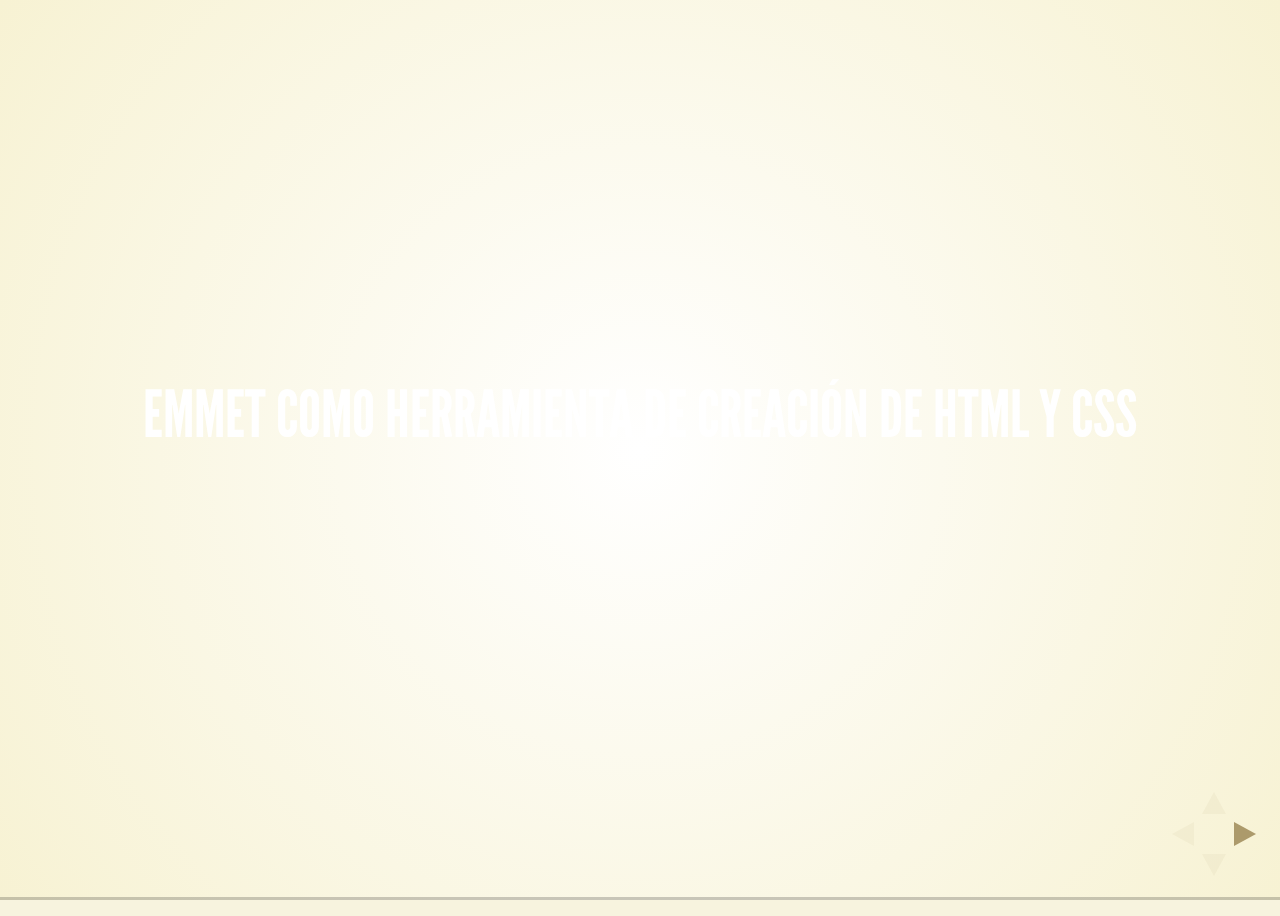
<file: slides-emmet/index.html>
<!doctype html>
<html lang="en">

<head>
    <meta charset="utf-8">
    <title>Emmet - Jorge Aznar & Abril Robles</title>
    <meta name="description" content="A framework for easily creating beautiful presentations using HTML">
    <meta name="author" content="Hakim El Hattab">
    <meta name="apple-mobile-web-app-capable" content="yes">
    <meta name="apple-mobile-web-app-status-bar-style" content="black-translucent">
    <meta name="viewport" content="width=device-width, initial-scale=1.0, maximum-scale=1.0, user-scalable=no">
    <link rel="stylesheet" href="css/reveal.css">
    <link rel="stylesheet" href="css/theme/beige.css" id="theme">
    <!-- Theme used for syntax highlighting of code -->
    <link rel="stylesheet" href="lib/css/zenburn.css">
    <!-- Printing and PDF exports -->
    <script>
    var link = document.createElement('link');
    link.rel = 'stylesheet';
    link.type = 'text/css';
    link.href = window.location.search.match(/print-pdf/gi) ? 'css/print/pdf.css' : 'css/print/paper.css';
    document.getElementsByTagName('head')[0].appendChild(link);
    </script>
    <!--[if lt IE 9]>
        <script src="lib/js/html5shiv.js"></script>
        <![endif]-->
</head>

<body>
    <div class="reveal">
        <!-- Any section element inside of this container is displayed as a slide -->
        <div class="slides">
            <section data-background="images/vuela-emmet.gif">
                <h3 style="color: #fff;">Emmet como herramienta de creación de HTML y CSS</h3>
            </section>
            <section style="text-align: left;">
                <h2>¡Buenos días!</h2>
                <p>
                    Somos <strong>Jorge Aznar</strong> y <strong>Abril Robles</strong>, y trabajamos en Hiberus Internet.
                </p>
                <ul>
                    <li><a href="http://twitter.com/jorgeatgu">http://twitter.com/jorgeatgu</a></li>
                    <li><a href="http://twitter.com/AbrilRobl">http://twitter.com/AbrilRobl</a></li>
                </ul>
            </section>
            <section>
                <h3>EMMET</h3>
                <p>http://docs.emmet.io/</p>
            </section>
            <section>
                <section class="present">
                    <h3>Instalando EMMET en Sublime</h3>
                </section>
                <section class="future">
                    <h3>1 - Descargar Sublime en: www.sublimetext.com</h3>
                </section>
                <section class="future">
                    <h3>2 - Instalar package control en: https://packagecontrol.io/</h3>
                    <p class="fragment">Vamos a Instalation y copiamos el código</p>
                    <p class="fragment">Ahora vamos a <i>View > Show console</i> y pegamos el código</p>
                </section>
                <section class="future">
                    <h3>3 - Vamos a tools > command palette</h3>
                    <p class="fragment">Escribimos: Install package</p>
                    <p class="fragment">Y escribimos: Emmet</p>
                </section>
            </section>
            <section>
                <h3>Ejercicio: Creando el HTML</h3>
                <div class="fragment">
                    <p>Nuevo Documento > Y seleccionamos HTML en la parte inferior derecha</p>
                </div>
                <p class="fragment">Y ahora escribimos una exclamación de cierre <strong style="font-size: 30px">!</strong></p>
                <p class="fragment">Una vez creado el HTML, tabulando nos permite ir a los diferentes campos facilintado ser rellenados</p>
                <img style="border: 0; background: transparent; box-shadow: none; margin-right: 10px; max-width: 400px;" src="images/suprirse.gif" alt="" class=" fragment">
            </section>
            <section>
                <section class="present">
                    <h3>Hijos</h3>
                    <h4>Como insertar un elemento dentro de otro</h4>
                    <p class="fragment">nav>ul>li</p>
                    <div class="fragment">
                        <pre class="fragment"><code>
                        <nav>
                            <ul>
                                <li></li>
                            </ul>
                        </nav>
                                    </code></pre>
                    </div>
                </section>
                <section data-background="#add9e4" class="future">
                    <h2>Ejercicio hijos</h2>
                    <div class="fragment">
                        <p class="fragment">Crea la siguiente estructura</p>
                        <pre class="fragment"><code>
<section>
    <article></article>
</section>
                                    </code></pre>
                    </div>
                    <p class="fragment">Solución:section>article</p>
                </section>
            </section>
            <section>
                <section class="present">
                    <h3>Hermanos</h3>
                    <h4>Como crear elementos contiguos</h4>
                    <p class="fragment">div+p+a</p>
                    <div class="fragment">
                        <pre class="fragment"><code>
                        <div></div>
                        <p></p>
                        <a href=""></a>
                                    </code></pre>
                    </div>
                </section>
                <section data-background="#add9e4" class="future">
                    <h2>Ejercicio hermanos</h2>
                    <div class="fragment">
                        <p class="fragment">Crea la siguiente estructura</p>
                        <pre class="fragment"><code>
                        <header></header>
                        <nav></nav>
                                    </code></pre>
                    </div>
                    <p class="fragment">Solución:header+nav</p>
                </section>
            </section>
            <section>
                <section class="present">
                    <h3>Climb-up</h3>
                    <h4>Subiendo niveles</h4>
                    <p class="fragment">section+article>p>span+em^bq</p>
                    <div class="fragment">
                        <pre class="fragment"><code>
    <section></section>
    <article>
        <p><span></span><em></em></p>
        <blockquote></blockquote>
    </article>
                                    </code></pre>
                    </div>
                </section>
                <section data-background="#add9e4" class="future">
                    <h2>Ejercicio climb-up</h2>
                    <div class="fragment">
                        <p class="fragment">Crea la siguiente estructura</p>
                        <pre class="fragment"><code>
    <div></div>
    <div>
        <p><span></span><em></em></p>
        <footer></footer>
    </div>
                                    </code></pre>
                    </div>
                    <p class="fragment">Solución: div+div>p>span+em^footer</p>
                </section>
            </section>
            <section>
                <section class="present">
                    <h3>Grouping</h3>
                    <h4>Agrupando etiquetas</h4>
                    <p class="fragment">header>(nav>ul>li>a)+section</p>
                    <div class="fragment">
                        <pre class="fragment"><code>
    <header>
        <nav>
            <ul>
                <li><a href=""></a></li>
            </ul>
        </nav>
        <section></section>
    </header>
                                            </code></pre>
                    </div>
                </section>
                <section data-background="#add9e4" class="future">
                    <h2>Ejercicio agrupando</h2>
                    <div class="fragment">
                        <p class="fragment">Crea la siguiente estructura</p>
                        <pre class="fragment"><code>
    <div></div>
    <div>
        <p><span></span><em></em></p>
        <footer></footer>
    </div>
                                            </code></pre>
                    </div>
                    <p class="fragment">Solución: div+div>(p>span+em)+footer</p>
                </section>
            </section>
            <section>
                <section class="present">
                    <h3>Clases e ID</h3>
                    <h4>Incluyendo clases e id en nuestras etiquetas</h4>
                    <p class="fragment">p.nombre-clase+p#nombre-id+p.clase1</p>
                    <div class="fragment">
                        <pre class="fragment"><code>
            <p class="nombre-clase"></p>
            <p id="nombre-id"></p>
                                                                            </code></pre>
                    </div>
                </section>
                <section data-background="#add9e4" class="future">
                    <h3>Clases e ID</h3>
                    <h4>Varias clases en la misma etiqueta</h4>
                    <p class="fragment">p.clase1.clase2.clase3</p>
                    <div class="fragment">
                        <pre class="fragment"><code>
            <p class="clase1 clase2 clase3"></p>
                                                                            </code></pre>
                    </div>
                </section>
                <section data-background="#add9e4" class="future">
                    <h2>Ejercicio creando clases</h2>
                    <div class="fragment">
                        <p class="fragment">Crea la siguiente estructura</p>
                        <pre class="fragment"><code>
            <div id="hola" class="article"></div>
                                                                            </code></pre>
                    </div>
                    <p class="fragment">Solución: div#id.article</p>
                </section>
            </section>
            <section>
                <section class="present">
                    <h3>Custom atributes</h3>
                    <h4>Creando atributos</h4>
                    <p class="fragment">[a='value1' b="value2"]</p>
                    <div class="fragment">
                        <pre class="fragment"><code>
                                    <div a="value1" b="value2"></div>
                                                                                                    </code></pre>
                    </div>
                </section>
                <section data-background="#add9e4" class="future">
                    <h2>Ejercicio custom atributes</h2>
                    <div class="fragment">
                        <p class="fragment">Crea la siguiente estructura</p>
                        <pre class="fragment"><code>
                                    <p title="Hola mundo!"></p>
                                                                                                    </code></pre>
                    </div>
                    <p class="fragment">p[title="Hola mundo!"]</p>
                </section>
            </section>
            <section>

                    <section class="present">
                        <h3>Texto</h3>
                        <h4>Incluyendo texto</h4>
                        <p class="fragment">p{Hola qué pasa qué tal}</p>
                        <div class="fragment">
                            <pre class="fragment"><code>
                        <p>Hola qué pasa qué tal</p>
                                                                                        </code></pre>
                        </div>
                    </section>
                    <section data-background="#add9e4" class="future">
                        <h2>Ejercicio texto</h2>
                        <div class="fragment">
                            <p class="fragment">Crea la siguiente estructura</p>
                            <pre class="fragment"><code>
                        <p>Haz <a href="">click</a> para continuar</p>
                                                                                        </code></pre>
                        </div>
                        <p class="fragment">p>{Haz }+a{click}+{ para continuar}</p>
                    </section>

            </section>
            <section>
                <section class="present">
                    <h3>Multiplicación</h3>
                    <h4>Creando múltiples etiquetas</h4>
                    <p class="fragment">article>p*10</p>
                    <div class="fragment">
                        <pre class="fragment"><code>
    <article>
        <p></p>
        <p></p>
        <p></p>
        <p></p>
        <p></p>
        <p></p>
        <p></p>
        <p></p>
        <p></p>
        <p></p>
    </article>
                                                            </code></pre>
                    </div>
                </section>
                <section data-background="#add9e4" class="future">
                    <h2>Ejercicio multiplicación</h2>
                    <div class="fragment">
                        <p class="fragment">Crea la siguiente estructura</p>
                        <pre class="fragment"><code>

    <nav>
        <ul>
            <li></li>
            <li></li>
            <li></li>
            <li></li>
            <li></li>
            <li></li>
            <li></li>
            <li></li>
        </ul>
    </nav>
                                                            </code></pre>
                    </div>
                    <p class="fragment">Solución: nav>ul>li*8</p>
                </section>
            </section>
                    <section>
                        <section class="present">
                            <h3>Numerando elementos</h3>
                            <h4>$ será el número. El $ equivale a un dígito, $$ equivalen a dos dígitos, etc...</h4>
                            <p class="fragment">ul>li.clase$*5</p>
                            <div class="fragment">
                                <pre class="fragment"><code>
            <ul>
                <li class="clase1"></li>
                <li class="clase2"></li>
                <li class="clase3"></li>
                <li class="clase4"></li>
                <li class="clase5"></li>
            </ul>
                                                                    </code></pre>
                            </div>
                        </section>
                        <section>
                            <h2>Cambiando el orden y la dirección de la numeración</h2>
                            <p>Con la @ es un modificador que nos permite cambiar el orden y el número desde el que se inicia</p>
                            <p>Para invertir el orden deberemos de incluir el signo negativo <strong>-</strong></p>
                            <p>Para modificar el número del inicio deberemos de inclur ese número después de la @</p>
                            <p>Para</p>
                        </section>
                        <section data-background="#add9e4" class="future">
                            <h2>Ejercicio numerando elementos</h2>
                            <div class="fragment">
                                <p class="fragment">
    <ul><li>Iniciando desde el 3</li>
        <li>Con 2 dígitos</li>        <li>Orden inverso</li>
            <li>Repetición de 5 elementos</li></ul></p>
                                <pre class="fragment"><code>
                                <ul>
                                    <li class="item07"></li>
                                    <li class="item06"></li>
                                    <li class="item05"></li>
                                    <li class="item04"></li>
                                    <li class="item03"></li>
                                </ul>
                                                                    </code></pre>
                            </div>
                            <p class="fragment">Solución: ul>li.item$$@-3*5</p>
                        </section>
                    </section>
                    <section>
                        <section class="present">
                            <h2 class="fragment">Emmet es inteligente</h2>

                            <p class="fragment">En caso de no escribir la etiqueta el 'predice' según la estructura cúal sería la etiqueta correcta.</p>

                            <p class="fragment">table>.claseFila>.claseColumna</p>
                            <pre class="fragment"><code>
                                <table>
                                    <tr class="claseFila">
                                        <td class="claseColumna"></td>
                                    </tr>
                                </table>
                            </code></pre>
                        </section>
                        <section class="future">
                            <h2 class="fragment">Ejercicio etiquetas implícitas</h2>

                            <p class="fragment">Si escribimos un <strong>UL</strong>, ¿cúal sería la etiqueta implícita?</p>

                            <pre class="fragment"><code>
                                ul>.clase
                            </code></pre>

                            <pre class="fragment"><code>
                                <ul>
                                    <li class="clase"></li>
                                </ul>
                            </code></pre>

                        </section>
                    </section>

                    <section>
                        <h2>Lorem Ipsum</h2>

                        <p class="fragment">Escribid Lorem y dadle al tabulador</p>

                        <p style="font-style: italic;" class="fragment">Jugad con los multiplicadores</p>
                    </section>

                    <section>
                        <h2>CSS</h2>

                            <p class="fragment">Una ayudita nunca viene mal</p>
                            <p class="fragment">Vamos al PackageControl y buscamos 'Emmet CSS Snippets'</p>
                            <p style="white-space:nowrap;" class="fragment">Este package nos sugiere al escribir los atajos de Emmet en CSS</p>

                            <img style="max-width: 550px;" src="images/sugerencias-css-emmet.png" alt="" class="fragment">
                    </section>

                    <section>

                        <h2>Empezando a trabajar con Emmet-CSS</h2>
                        <p class="fragment">Box-sizing</p>
                        <p class="fragment">Escribid <strong>bxz</strong></p>
                        <p class="fragment">Emmet no es sensible a la sintaxis</p>
                        <p class="fragment">bx:z == bx-z == bxz </p>
                        <p class="fragment">Incluyendo un guión al principio completa la propiedad con los prefijos</p>
                    </section>

                                    <section>
                                        <h2>FONT-FACE</h2>
                                        <p>¿Cansados de ir a copiar siempre para importar las fuentes?</p>
                                        <p class="fragment">Escribid: <strong>@f+</strong></p>

                                        <pre class="fragment"><code>
                    @font-face {
                        font-family: 'FontName';
                        src: url('FileName.eot');
                        src: url('FileName.eot?#iefix') format('embedded-opentype'),
                             url('FileName.woff') format('woff'),
                             url('FileName.ttf') format('truetype'),
                             url('FileName.svg#FontName') format('svg');
                        font-style: normal;
                        font-weight: normal;
                    }
                                        </code></pre>
                                    </section>

                    <section>
                        <h2>Incluyendo medidas en las propiedades</h2>

                        <p class="fragment">m10 → margin: 10px;</p>
                        <ul class="fragment">
                            <li class="fragment">- → default
                            <p class="fragment"><i>m10.5-5- → margin: 10.5em 5px;</i></p></li>
                            <li class="fragment">p → %
                            <p class="fragment"><i>m10p → margin: 10%;</i></p></li>
                            <li class="fragment">
                                r → rem
                                <p class="fragment"><i>m10r → margin: 10rem;</i></p></li>
                            </li>
                            <li class="fragment">
                                e → em
                                <p class="fragment"><i>m10e → margin: 10em;</i></p></li>
                            </li>
                        </ul>

                    </section>

                    <section>
                        <h2>Ejercicio medidas</h2>

                        <pre class="fragment"><code>
                            .clase {
                                width: 50%;
                                font-size: 1em;
                                margin: 10px 20px;
                            }
                        </code></pre>

                        <p class="fragment">Solución: w50p fz1e m10-20-</p>
                    </section>




        </div>
    </div>
    <script src="lib/js/head.min.js"></script>
    <script src="js/reveal.js"></script>
    <script>
    // More info https://github.com/hakimel/reveal.js#configuration
    Reveal.initialize({
        controls: true,
        progress: true,
        history: true,
        center: true,

        transition: 'slide', // none/fade/slide/convex/concave/zoom

        // More info https://github.com/hakimel/reveal.js#dependencies
        dependencies: [{
            src: 'lib/js/classList.js',
            condition: function() {
                return !document.body.classList;
            }
        }, {
            src: 'plugin/markdown/marked.js',
            condition: function() {
                return !!document.querySelector('[data-markdown]');
            }
        }, {
            src: 'plugin/markdown/markdown.js',
            condition: function() {
                return !!document.querySelector('[data-markdown]');
            }
        }, {
            src: 'plugin/highlight/highlight.js',
            async: true,
            callback: function() {
                hljs.initHighlightingOnLoad();
            }
        }, {
            src: 'plugin/zoom-js/zoom.js',
            async: true
        }, {
            src: 'plugin/notes/notes.js',
            async: true
        }]
    });
    </script>
</body>
!>(header>nav>ul>li*4)+section>(article>h2{Noticia $})*4+aside^+footer>ul>li*3

</html>
</file>
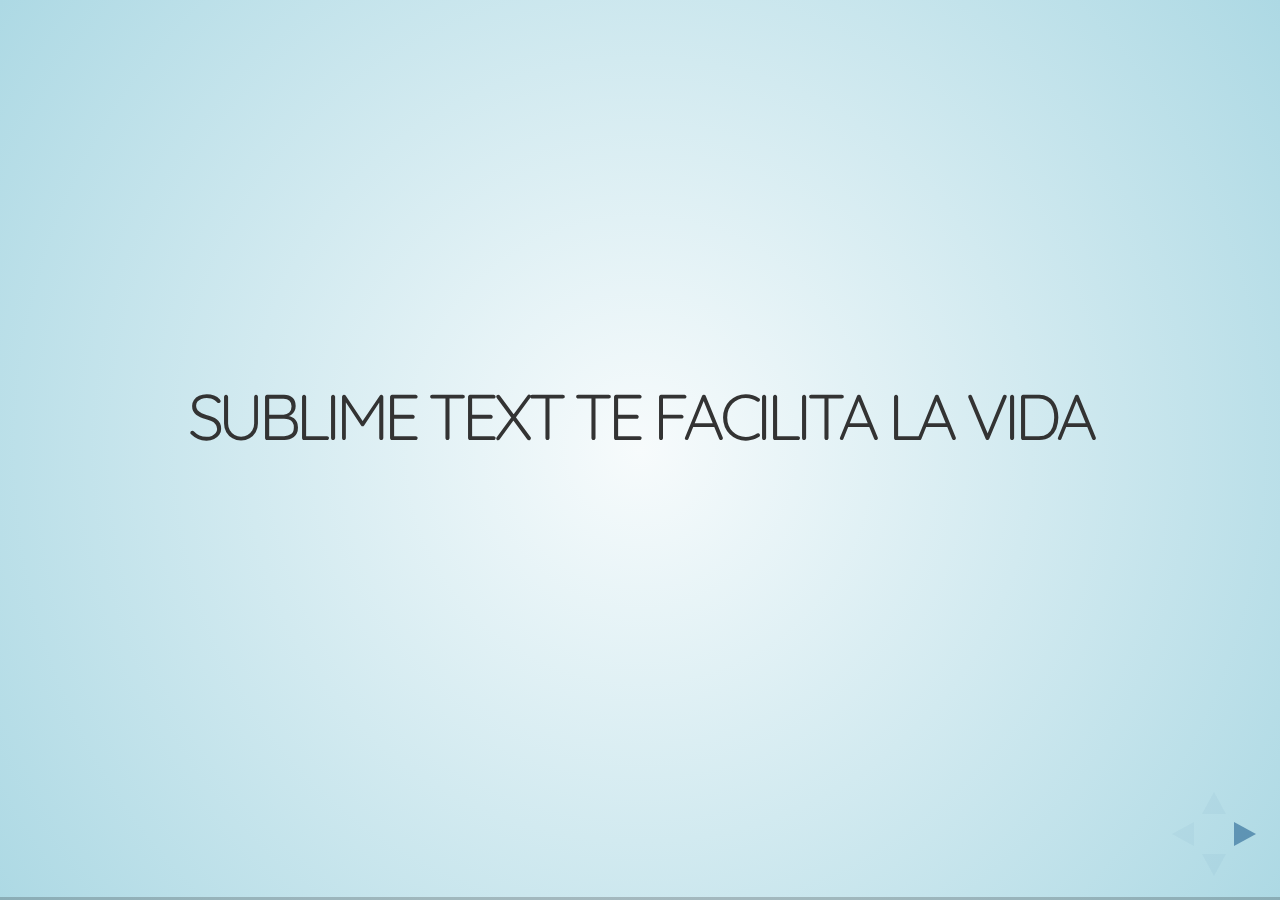
<file: slides/index.html>
<!doctype html>
<html lang="en">

<head>
    <meta charset="utf-8">
    <title>Sublime text - Jorge Aznar & Abril Robles</title>
    <meta name="description" content="A framework for easily creating beautiful presentations using HTML">
    <meta name="author" content="Hakim El Hattab">
    <meta name="apple-mobile-web-app-capable" content="yes">
    <meta name="apple-mobile-web-app-status-bar-style" content="black-translucent">
    <meta name="viewport" content="width=device-width, initial-scale=1.0, maximum-scale=1.0, user-scalable=no">
    <link rel="stylesheet" href="css/reveal.css">
    <link rel="stylesheet" href="css/theme/sky.css" id="theme">
    <!-- Theme used for syntax highlighting of code -->
    <link rel="stylesheet" href="lib/css/zenburn.css">
    <!-- Printing and PDF exports -->
    <script>
    var link = document.createElement('link');
    link.rel = 'stylesheet';
    link.type = 'text/css';
    link.href = window.location.search.match(/print-pdf/gi) ? 'css/print/pdf.css' : 'css/print/paper.css';
    document.getElementsByTagName('head')[0].appendChild(link);
    </script>
    <!--[if lt IE 9]>
		<script src="lib/js/html5shiv.js"></script>
		<![endif]-->
</head>

<body>
    <div class="reveal">
        <!-- Any section element inside of this container is displayed as a slide -->
        <div class="slides">
            <section>
                <div>
                    <h3>Sublime Text te facilita la vida</h3>
                </div>
            </section>
            <section style="text-align: left;">
                <h2>¡Buenos días!</h2>
                <p>
                    Somos <strong>Jorge Aznar</strong> y <strong>Abril Robleas</strong>, y trabajamos en Hiberus Internet.
                </p>
                <ul>
                    <li><a href="http://twitter.com/jorgeatgu">http://twitter.com/jorgeatgu</a></li>
                    <li><a href="http://twitter.com/AbrilRobl">http://twitter.com/AbrilRobl</a></li>
                </ul>
            </section>
            <section>
                <section class="present">
                    <h3>Dando poderes a Sublime Text</h3>

                </section>
                <section class="future">
                <h3>1 - Descargar Sublime en: www.sublimetext.com</h3>

                </section>
                <section class="future">
                    <h3>2 - Instalar package control en: https://packagecontrol.io/</h3>
                    <p class="fragment">Vamos a Instalation y copiamos el código</p>
                    <p class="fragment">Ahora vamos a <i>View > Show console</i> y pegamos el código</p>
                </section>
            </section>
            <section>
                <h2>Ejercicios</h2>
                <h3>https://github.com/jorgeatgu/congreso-web-sublime</h3>
            </section>
            <section>
                <h3>Ejercicio</h3>
                <h4>Cerrando una etiqueta</h4>
                <div class="fragment">
                    <p>MAC: ⌥ + ⌘ + .</p>
                    <p>WIN: ALT + .</p>
                </div>
            </section>
            <section>
                <h3>Ejercicio</h3>
                <h4>Seleccionar todo un parrafo</h4>
                <div class="fragment">
                    <p>MAC: Selection > Expand selection to paragraph</p>
                    <p>WIN: Selection > Expand selection to paragraph</p>
                </div>
            </section>
            <section>
                <h3>Ejercicio</h3>
                <h4>Convertir texto de mayúsuculas a minúsculas</h4>
                <div class="fragment">
                    <p>MAC: Mayúsculas ⌘K, ⌘U Minusculas ⌘K ⌘L</p>
                    <p>WIN: Mayúsculas CTRL K, CTRL U Minusculas CTRL K CTRL L</p>
                </div>
            </section>
            <section>
                <h3>Ejercicio</h3>
                <h4>Pegar algo que hemos copiado anteriormente</h4>
                <div class="fragment">
                    <p>MAC: ⌥ + ⌘ + V</p>
                    <p>WIN: CTLR + K, CTRL + V.</p>
                </div>
            </section>
            <section>
                <h3>Ejercicio</h3>
                <h4>Mover una selección a otra posición</h4>
                <div class="fragment">
                    <p>MAC: CTRL + ⌘ + cursor arriba/abajo</p>
                    <p>WIN: CTRL + MAYUS. + cursor arriba/abajo</p>
                </div>
            </section>
            <section>
                <h3>Ejercicio</h3>
                <h4>Capital </h4>
                <div class="fragment">
                    <p>Edit > convert case > title case</p>
                    <p>Edit > convert case > title case</p>
                </div>
            </section>
            <section>
                <h3>Ejercicio</h3>
                <h4>Unir toda la selección en una linea</h4>
                <div class="fragment">
                    <p>MAC: ⌘ + J</p>
                    <p>WIN: CTRL + J</p>
                </div>
            </section>
            <section>
                <h3>Ejercicio</h3>
                <h4>Seleccionar la misma palabra en un texto una a una</h4>
                <div class="fragment">
                    <p>MAC: ⌘ + D</p>
                    <p>WIN: CTRL + D</p>
                </div>
            </section>
            <section>
                <h3>Ejercicio</h3>
                <h4>Quiero deshacer la última selección pero no perder el resto</h4>
                <div class="fragment">
                    <p>MAC: ⌘ + U</p>
                    <p>WIN: CTRL + U</p>
                </div>
            </section>
            <section>
                <h3>Ejercicio</h3>
                <h4>Seleccionar las misma palabras en un texto de una sola vez</h4>
                <div class="fragment">
                    <p>MAC: ⌘ + CTRL + G</p>
                    <p>WIN: ALT + .</p>
                </div>
            </section>
            <section>
                <h3>Ejercicio</h3>
                <h4>Ejercicio para hacer una multiselección en diferentes puntos del texto</h4>
                <div class="fragment">
                    <p>MAC: ⌘ + CURSOR</p>
                    <p>WIN: CTRL + CURSOR</p>
                </div>

                <div class="fragment">
                    <p>MAC: ⌘ + ALT + CURSOR</p>
                    <p>WIN: CTRL + ALT + CURSOR</p>
                </div>
            </section>
            <section>
                <h3>Ejercicio</h3>
                <h4>Incluyendo proyectos</h4>
                <div class="fragment">
                    <p>MAC: Project > add folder to project</p>
                    <p>WIN: Project > add folder to project</p>
                </div>
                <div class="fragment">
                    <p>Mostrar y ocultar la barra</p>
                    <p>MAC: ⌘ + K, ⌘ + B </p>
                    <p>WIN: CTRL + K, CTRL + B</p>
                </div>
            </section>

            <section>
                <h3>Ejercicio</h3>
                <h4>Creando layouts</h4>
                <div class="fragment">
                    <p>Single</p>
                    <p>MAC: ⌥ + ⌘ + 1</p>
                    <p>WIN: ALT + SHIFT + 1</p>
                </div>
            </section>
            <section>
                <section class="present">
                    <h3>Plugins</h3>
                    <h4>Unos cuantos plugins que nos facilitarán la vida</h4>
                </section>
                <section class="future">
                    <h2>eCSStractor</h2>
                </section>
                <section class="future">
                    <h2>Local History</h2>
                </section>
                <section class="future">
                    <h2>BracketGuard</h2>
                </section>
                <section class="future">
                    <h2>BracketHighlighter</h2>
                </section>
                <section class="future">
                    <h2>FileDiffs</h2>
                </section>
                <section class="future">
                    <h2>SideBarEnhancements</h2>
                </section>
                <section class="future">
                    <h2></h2>
                </section>
                <section class="future">
                    <h2></h2>
                </section>
                <section class="future">
                    <h2></h2>
                </section>
                <section class="future">
                    <h2></h2>
                </section>
            </section>

            <section>
                <h2>Creando atajos de teclado</h2>
                <p>Preferences > Key Bindings User | Los Key Bindgins Default se machacarán con cada actualización</p>
                                                                <pre><code data-trim data-noescape>
[
    { "keys": ["super+shift+n"], "command": "expand_selection_to_paragraph" }
]
                                                                                    </code></pre>
            </section>

        </div>
    </div>
    <script src="lib/js/head.min.js"></script>
    <script src="js/reveal.js"></script>
    <script>
    // More info https://github.com/hakimel/reveal.js#configuration
    Reveal.initialize({
        controls: true,
        progress: true,
        history: true,
        center: true,

        transition: 'slide', // none/fade/slide/convex/concave/zoom

        // More info https://github.com/hakimel/reveal.js#dependencies
        dependencies: [{
            src: 'lib/js/classList.js',
            condition: function() {
                return !document.body.classList;
            }
        }, {
            src: 'plugin/markdown/marked.js',
            condition: function() {
                return !!document.querySelector('[data-markdown]');
            }
        }, {
            src: 'plugin/markdown/markdown.js',
            condition: function() {
                return !!document.querySelector('[data-markdown]');
            }
        }, {
            src: 'plugin/highlight/highlight.js',
            async: true,
            callback: function() {
                hljs.initHighlightingOnLoad();
            }
        }, {
            src: 'plugin/zoom-js/zoom.js',
            async: true
        }, {
            src: 'plugin/notes/notes.js',
            async: true
        }]
    });
    </script>
</body>

</html>
</file>
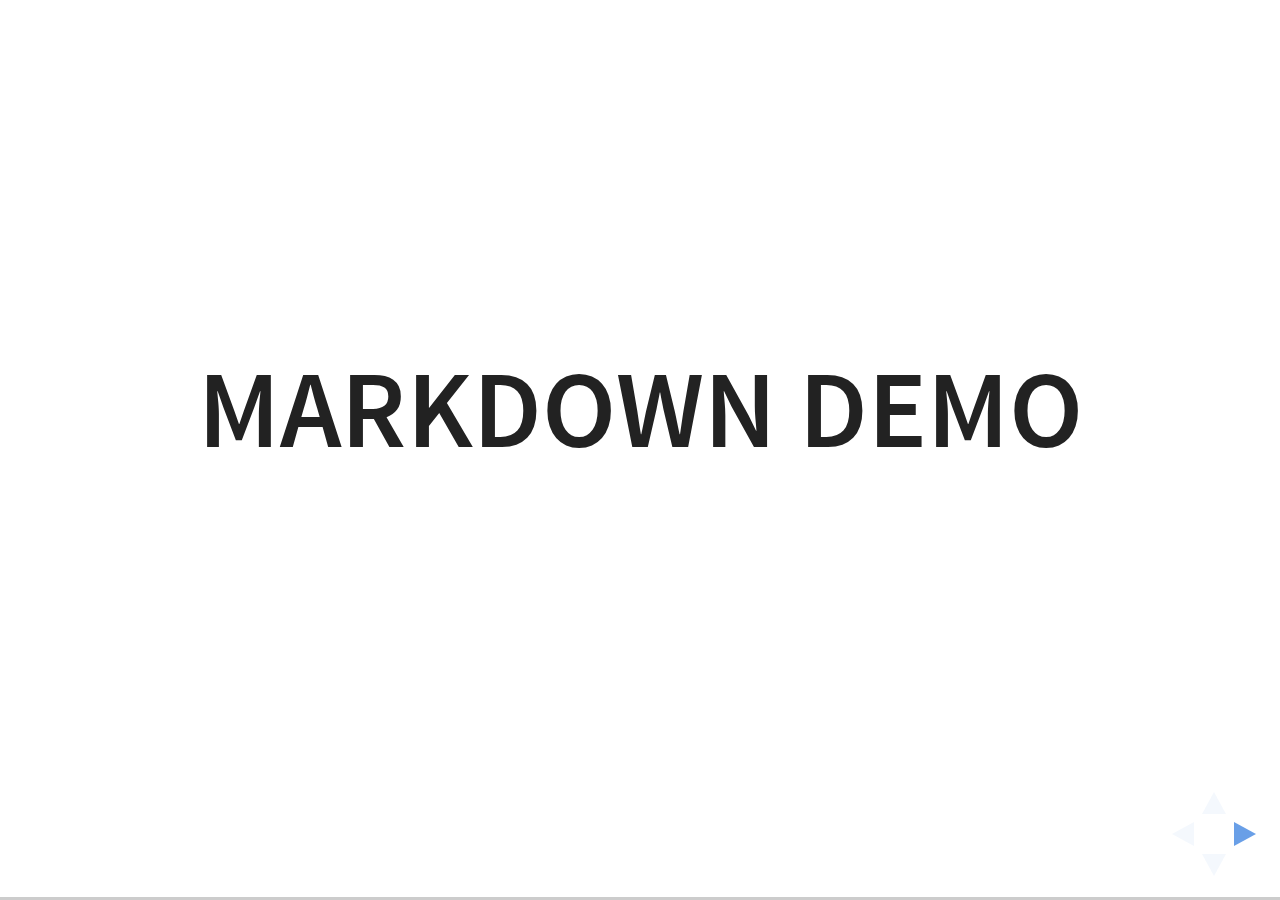
<file: slides-emmet/plugin/markdown/example.html>
<!doctype html>
<html lang="en">

	<head>
		<meta charset="utf-8">

		<title>reveal.js - Markdown Demo</title>

		<link rel="stylesheet" href="../../css/reveal.css">
		<link rel="stylesheet" href="../../css/theme/white.css" id="theme">

        <link rel="stylesheet" href="../../lib/css/zenburn.css">
	</head>

	<body>

		<div class="reveal">

			<div class="slides">

                <!-- Use external markdown resource, separate slides by three newlines; vertical slides by two newlines -->
                <section data-markdown="example.md" data-separator="^\n\n\n" data-separator-vertical="^\n\n"></section>

                <!-- Slides are separated by three dashes (quick 'n dirty regular expression) -->
                <section data-markdown data-separator="---">
                    <script type="text/template">
                        ## Demo 1
                        Slide 1
                        ---
                        ## Demo 1
                        Slide 2
                        ---
                        ## Demo 1
                        Slide 3
                    </script>
                </section>

                <!-- Slides are separated by newline + three dashes + newline, vertical slides identical but two dashes -->
                <section data-markdown data-separator="^\n---\n$" data-separator-vertical="^\n--\n$">
                    <script type="text/template">
                        ## Demo 2
                        Slide 1.1

                        --

                        ## Demo 2
                        Slide 1.2

                        ---

                        ## Demo 2
                        Slide 2
                    </script>
                </section>

                <!-- No "extra" slides, since there are no separators defined (so they'll become horizontal rulers) -->
                <section data-markdown>
                    <script type="text/template">
                        A

                        ---

                        B

                        ---

                        C
                    </script>
                </section>

                <!-- Slide attributes -->
                <section data-markdown>
                    <script type="text/template">
                        <!-- .slide: data-background="#000000" -->
                        ## Slide attributes
                    </script>
                </section>

                <!-- Element attributes -->
                <section data-markdown>
                    <script type="text/template">
                        ## Element attributes
                        - Item 1 <!-- .element: class="fragment" data-fragment-index="2" -->
                        - Item 2 <!-- .element: class="fragment" data-fragment-index="1" -->
                    </script>
                </section>

                <!-- Code -->
                <section data-markdown>
                    <script type="text/template">
                        ```php
                        public function foo()
                        {
                            $foo = array(
                                'bar' => 'bar'
                            )
                        }
                        ```
                    </script>
                </section>

            </div>
		</div>

		<script src="../../lib/js/head.min.js"></script>
		<script src="../../js/reveal.js"></script>

		<script>

			Reveal.initialize({
				controls: true,
				progress: true,
				history: true,
				center: true,

				// Optional libraries used to extend on reveal.js
				dependencies: [
					{ src: '../../lib/js/classList.js', condition: function() { return !document.body.classList; } },
					{ src: 'marked.js', condition: function() { return !!document.querySelector( '[data-markdown]' ); } },
                    { src: 'markdown.js', condition: function() { return !!document.querySelector( '[data-markdown]' ); } },
                    { src: '../highlight/highlight.js', async: true, callback: function() { hljs.initHighlightingOnLoad(); } },
					{ src: '../notes/notes.js' }
				]
			});

		</script>

	</body>
</html>
</file>
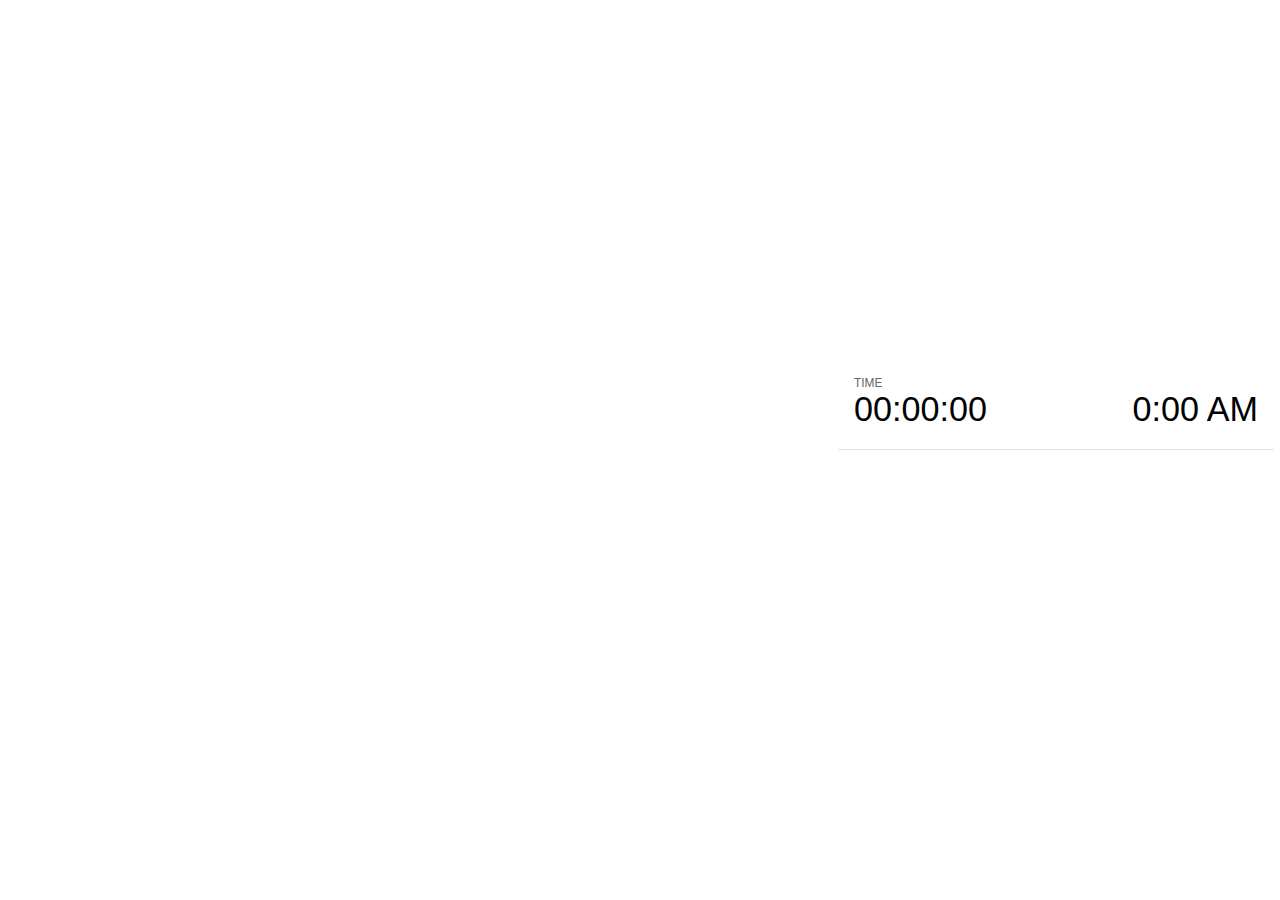
<file: slides-emmet/plugin/notes/notes.html>
<!doctype html>
<html lang="en">
	<head>
		<meta charset="utf-8">

		<title>reveal.js - Slide Notes</title>

		<style>
			body {
				font-family: Helvetica;
			}

			#current-slide,
			#upcoming-slide,
			#speaker-controls {
				padding: 6px;
				box-sizing: border-box;
				-moz-box-sizing: border-box;
			}

			#current-slide iframe,
			#upcoming-slide iframe {
				width: 100%;
				height: 100%;
				border: 1px solid #ddd;
			}

			#current-slide .label,
			#upcoming-slide .label {
				position: absolute;
				top: 10px;
				left: 10px;
				font-weight: bold;
				font-size: 14px;
				z-index: 2;
				color: rgba( 255, 255, 255, 0.9 );
			}

			#current-slide {
				position: absolute;
				width: 65%;
				height: 100%;
				top: 0;
				left: 0;
				padding-right: 0;
			}

			#upcoming-slide {
				position: absolute;
				width: 35%;
				height: 40%;
				right: 0;
				top: 0;
			}

			#speaker-controls {
				position: absolute;
				top: 40%;
				right: 0;
				width: 35%;
				height: 60%;
				overflow: auto;

				font-size: 18px;
			}

				.speaker-controls-time.hidden,
				.speaker-controls-notes.hidden {
					display: none;
				}

				.speaker-controls-time .label,
				.speaker-controls-notes .label {
					text-transform: uppercase;
					font-weight: normal;
					font-size: 0.66em;
					color: #666;
					margin: 0;
				}

				.speaker-controls-time {
					border-bottom: 1px solid rgba( 200, 200, 200, 0.5 );
					margin-bottom: 10px;
					padding: 10px 16px;
					padding-bottom: 20px;
					cursor: pointer;
				}

				.speaker-controls-time .reset-button {
					opacity: 0;
					float: right;
					color: #666;
					text-decoration: none;
				}
				.speaker-controls-time:hover .reset-button {
					opacity: 1;
				}

				.speaker-controls-time .timer,
				.speaker-controls-time .clock {
					width: 50%;
					font-size: 1.9em;
				}

				.speaker-controls-time .timer {
					float: left;
				}

				.speaker-controls-time .clock {
					float: right;
					text-align: right;
				}

				.speaker-controls-time span.mute {
					color: #bbb;
				}

				.speaker-controls-notes {
					padding: 10px 16px;
				}

				.speaker-controls-notes .value {
					margin-top: 5px;
					line-height: 1.4;
					font-size: 1.2em;
				}

			.clear {
				clear: both;
			}

			@media screen and (max-width: 1080px) {
				#speaker-controls {
					font-size: 16px;
				}
			}

			@media screen and (max-width: 900px) {
				#speaker-controls {
					font-size: 14px;
				}
			}

			@media screen and (max-width: 800px) {
				#speaker-controls {
					font-size: 12px;
				}
			}

		</style>
	</head>

	<body>

		<div id="current-slide"></div>
		<div id="upcoming-slide"><span class="label">UPCOMING:</span></div>
		<div id="speaker-controls">
			<div class="speaker-controls-time">
				<h4 class="label">Time <span class="reset-button">Click to Reset</span></h4>
				<div class="clock">
					<span class="clock-value">0:00 AM</span>
				</div>
				<div class="timer">
					<span class="hours-value">00</span><span class="minutes-value">:00</span><span class="seconds-value">:00</span>
				</div>
				<div class="clear"></div>
			</div>

			<div class="speaker-controls-notes hidden">
				<h4 class="label">Notes</h4>
				<div class="value"></div>
			</div>
		</div>

		<script src="../../plugin/markdown/marked.js"></script>
		<script>

			(function() {

				var notes,
					notesValue,
					currentState,
					currentSlide,
					upcomingSlide,
					connected = false;

				window.addEventListener( 'message', function( event ) {

					var data = JSON.parse( event.data );

					// The overview mode is only useful to the reveal.js instance
					// where navigation occurs so we don't sync it
					if( data.state ) delete data.state.overview;

					// Messages sent by the notes plugin inside of the main window
					if( data && data.namespace === 'reveal-notes' ) {
						if( data.type === 'connect' ) {
							handleConnectMessage( data );
						}
						else if( data.type === 'state' ) {
							handleStateMessage( data );
						}
					}
					// Messages sent by the reveal.js inside of the current slide preview
					else if( data && data.namespace === 'reveal' ) {
						if( /ready/.test( data.eventName ) ) {
							// Send a message back to notify that the handshake is complete
							window.opener.postMessage( JSON.stringify({ namespace: 'reveal-notes', type: 'connected'} ), '*' );
						}
						else if( /slidechanged|fragmentshown|fragmenthidden|paused|resumed/.test( data.eventName ) && currentState !== JSON.stringify( data.state ) ) {

							window.opener.postMessage( JSON.stringify({ method: 'setState', args: [ data.state ]} ), '*' );

						}
					}

				} );

				/**
				 * Called when the main window is trying to establish a
				 * connection.
				 */
				function handleConnectMessage( data ) {

					if( connected === false ) {
						connected = true;

						setupIframes( data );
						setupKeyboard();
						setupNotes();
						setupTimer();
					}

				}

				/**
				 * Called when the main window sends an updated state.
				 */
				function handleStateMessage( data ) {

					// Store the most recently set state to avoid circular loops
					// applying the same state
					currentState = JSON.stringify( data.state );

					// No need for updating the notes in case of fragment changes
					if ( data.notes ) {
						notes.classList.remove( 'hidden' );
						notesValue.style.whiteSpace = data.whitespace;
						if( data.markdown ) {
							notesValue.innerHTML = marked( data.notes );
						}
						else {
							notesValue.innerHTML = data.notes;
						}
					}
					else {
						notes.classList.add( 'hidden' );
					}

					// Update the note slides
					currentSlide.contentWindow.postMessage( JSON.stringify({ method: 'setState', args: [ data.state ] }), '*' );
					upcomingSlide.contentWindow.postMessage( JSON.stringify({ method: 'setState', args: [ data.state ] }), '*' );
					upcomingSlide.contentWindow.postMessage( JSON.stringify({ method: 'next' }), '*' );

				}

				// Limit to max one state update per X ms
				handleStateMessage = debounce( handleStateMessage, 200 );

				/**
				 * Forward keyboard events to the current slide window.
				 * This enables keyboard events to work even if focus
				 * isn't set on the current slide iframe.
				 */
				function setupKeyboard() {

					document.addEventListener( 'keydown', function( event ) {
						currentSlide.contentWindow.postMessage( JSON.stringify({ method: 'triggerKey', args: [ event.keyCode ] }), '*' );
					} );

				}

				/**
				 * Creates the preview iframes.
				 */
				function setupIframes( data ) {

					var params = [
						'receiver',
						'progress=false',
						'history=false',
						'transition=none',
						'autoSlide=0',
						'backgroundTransition=none'
					].join( '&' );

					var urlSeparator = /\?/.test(data.url) ? '&' : '?';
					var hash = '#/' + data.state.indexh + '/' + data.state.indexv;
					var currentURL = data.url + urlSeparator + params + '&postMessageEvents=true' + hash;
					var upcomingURL = data.url + urlSeparator + params + '&controls=false' + hash;

					currentSlide = document.createElement( 'iframe' );
					currentSlide.setAttribute( 'width', 1280 );
					currentSlide.setAttribute( 'height', 1024 );
					currentSlide.setAttribute( 'src', currentURL );
					document.querySelector( '#current-slide' ).appendChild( currentSlide );

					upcomingSlide = document.createElement( 'iframe' );
					upcomingSlide.setAttribute( 'width', 640 );
					upcomingSlide.setAttribute( 'height', 512 );
					upcomingSlide.setAttribute( 'src', upcomingURL );
					document.querySelector( '#upcoming-slide' ).appendChild( upcomingSlide );

				}

				/**
				 * Setup the notes UI.
				 */
				function setupNotes() {

					notes = document.querySelector( '.speaker-controls-notes' );
					notesValue = document.querySelector( '.speaker-controls-notes .value' );

				}

				/**
				 * Create the timer and clock and start updating them
				 * at an interval.
				 */
				function setupTimer() {

					var start = new Date(),
						timeEl = document.querySelector( '.speaker-controls-time' ),
						clockEl = timeEl.querySelector( '.clock-value' ),
						hoursEl = timeEl.querySelector( '.hours-value' ),
						minutesEl = timeEl.querySelector( '.minutes-value' ),
						secondsEl = timeEl.querySelector( '.seconds-value' );

					function _updateTimer() {

						var diff, hours, minutes, seconds,
							now = new Date();

						diff = now.getTime() - start.getTime();
						hours = Math.floor( diff / ( 1000 * 60 * 60 ) );
						minutes = Math.floor( ( diff / ( 1000 * 60 ) ) % 60 );
						seconds = Math.floor( ( diff / 1000 ) % 60 );

						clockEl.innerHTML = now.toLocaleTimeString( 'en-US', { hour12: true, hour: '2-digit', minute:'2-digit' } );
						hoursEl.innerHTML = zeroPadInteger( hours );
						hoursEl.className = hours > 0 ? '' : 'mute';
						minutesEl.innerHTML = ':' + zeroPadInteger( minutes );
						minutesEl.className = minutes > 0 ? '' : 'mute';
						secondsEl.innerHTML = ':' + zeroPadInteger( seconds );

					}

					// Update once directly
					_updateTimer();

					// Then update every second
					setInterval( _updateTimer, 1000 );

					timeEl.addEventListener( 'click', function() {
						start = new Date();
						_updateTimer();
						return false;
					} );

				}

				function zeroPadInteger( num ) {

					var str = '00' + parseInt( num );
					return str.substring( str.length - 2 );

				}

				/**
				 * Limits the frequency at which a function can be called.
				 */
				function debounce( fn, ms ) {

					var lastTime = 0,
						timeout;

					return function() {

						var args = arguments;
						var context = this;

						clearTimeout( timeout );

						var timeSinceLastCall = Date.now() - lastTime;
						if( timeSinceLastCall > ms ) {
							fn.apply( context, args );
							lastTime = Date.now();
						}
						else {
							timeout = setTimeout( function() {
								fn.apply( context, args );
								lastTime = Date.now();
							}, ms - timeSinceLastCall );
						}

					}

				}

			})();

		</script>
	</body>
</html>
</file>
<file: slides-emmet/css/theme/beige.css>
/**
 * Beige theme for reveal.js.
 *
 * Copyright (C) 2011-2012 Hakim El Hattab, http://hakim.se
 */
@import url(../../lib/font/league-gothic/league-gothic.css);
@import url(https://fonts.googleapis.com/css?family=Lato:400,700,400italic,700italic);
/*********************************************
 * GLOBAL STYLES
 *********************************************/
body {
  background: #f7f2d3;
  background: -moz-radial-gradient(center, circle cover, white 0%, #f7f2d3 100%);
  background: -webkit-gradient(radial, center center, 0px, center center, 100%, color-stop(0%, white), color-stop(100%, #f7f2d3));
  background: -webkit-radial-gradient(center, circle cover, white 0%, #f7f2d3 100%);
  background: -o-radial-gradient(center, circle cover, white 0%, #f7f2d3 100%);
  background: -ms-radial-gradient(center, circle cover, white 0%, #f7f2d3 100%);
  background: radial-gradient(center, circle cover, white 0%, #f7f2d3 100%);
  background-color: #f7f3de; }

.reveal {
  font-family: "Lato", sans-serif;
  font-size: 36px;
  font-weight: normal;
  color: #333; }

::selection {
  color: #fff;
  background: rgba(79, 64, 28, 0.99);
  text-shadow: none; }

.reveal .slides > section,
.reveal .slides > section > section {
  line-height: 1.3;
  font-weight: inherit; }

/*********************************************
 * HEADERS
 *********************************************/
.reveal h1,
.reveal h2,
.reveal h3,
.reveal h4,
.reveal h5,
.reveal h6 {
  margin: 0 0 20px 0;
  color: #333;
  font-family: "League Gothic", Impact, sans-serif;
  font-weight: normal;
  line-height: 1.2;
  letter-spacing: normal;
  text-transform: uppercase;
  text-shadow: none;
  word-wrap: break-word; }

.reveal h1 {
  font-size: 3.77em; }

.reveal h2 {
  font-size: 2.11em; }

.reveal h3 {
  font-size: 1.55em; }

.reveal h4 {
  font-size: 1em; }

.reveal h1 {
  text-shadow: 0 1px 0 #ccc, 0 2px 0 #c9c9c9, 0 3px 0 #bbb, 0 4px 0 #b9b9b9, 0 5px 0 #aaa, 0 6px 1px rgba(0, 0, 0, 0.1), 0 0 5px rgba(0, 0, 0, 0.1), 0 1px 3px rgba(0, 0, 0, 0.3), 0 3px 5px rgba(0, 0, 0, 0.2), 0 5px 10px rgba(0, 0, 0, 0.25), 0 20px 20px rgba(0, 0, 0, 0.15); }

/*********************************************
 * OTHER
 *********************************************/
.reveal p {
  margin: 20px 0;
  line-height: 1.3; }

/* Ensure certain elements are never larger than the slide itself */
.reveal img,
.reveal video,
.reveal iframe {
  max-width: 95%;
  max-height: 95%; }

.reveal strong,
.reveal b {
  font-weight: bold; }

.reveal em {
  font-style: italic; }

.reveal ol,
.reveal dl,
.reveal ul {
  display: inline-block;
  text-align: left;
  margin: 0 0 0 1em; }

.reveal ol {
  list-style-type: decimal; }

.reveal ul {
  list-style-type: disc; }

.reveal ul ul {
  list-style-type: square; }

.reveal ul ul ul {
  list-style-type: circle; }

.reveal ul ul,
.reveal ul ol,
.reveal ol ol,
.reveal ol ul {
  display: block;
  margin-left: 40px; }

.reveal dt {
  font-weight: bold; }

.reveal dd {
  margin-left: 40px; }

.reveal q,
.reveal blockquote {
  quotes: none; }

.reveal blockquote {
  display: block;
  position: relative;
  width: 70%;
  margin: 20px auto;
  padding: 5px;
  font-style: italic;
  background: rgba(255, 255, 255, 0.05);
  box-shadow: 0px 0px 2px rgba(0, 0, 0, 0.2); }

.reveal blockquote p:first-child,
.reveal blockquote p:last-child {
  display: inline-block; }

.reveal q {
  font-style: italic; }

.reveal pre {
  display: block;
  position: relative;
  width: 90%;
  margin: 20px auto;
  text-align: left;
  font-size: 0.55em;
  font-family: monospace;
  line-height: 1.2em;
  word-wrap: break-word;
  box-shadow: 0px 0px 6px rgba(0, 0, 0, 0.3); }

.reveal code {
  font-family: monospace; }

.reveal pre code {
  display: block;
  padding: 5px;
  overflow: auto;
  max-height: 400px;
  word-wrap: normal; }

.reveal table {
  margin: auto;
  border-collapse: collapse;
  border-spacing: 0; }

.reveal table th {
  font-weight: bold; }

.reveal table th,
.reveal table td {
  text-align: left;
  padding: 0.2em 0.5em 0.2em 0.5em;
  border-bottom: 1px solid; }

.reveal table th[align="center"],
.reveal table td[align="center"] {
  text-align: center; }

.reveal table th[align="right"],
.reveal table td[align="right"] {
  text-align: right; }

.reveal table tbody tr:last-child th,
.reveal table tbody tr:last-child td {
  border-bottom: none; }

.reveal sup {
  vertical-align: super; }

.reveal sub {
  vertical-align: sub; }

.reveal small {
  display: inline-block;
  font-size: 0.6em;
  line-height: 1.2em;
  vertical-align: top; }

.reveal small * {
  vertical-align: top; }

/*********************************************
 * LINKS
 *********************************************/
.reveal a {
  color: #8b743d;
  text-decoration: none;
  -webkit-transition: color .15s ease;
  -moz-transition: color .15s ease;
  transition: color .15s ease; }

.reveal a:hover {
  color: #c0a86e;
  text-shadow: none;
  border: none; }

.reveal .roll span:after {
  color: #fff;
  background: #564826; }

/*********************************************
 * IMAGES
 *********************************************/
.reveal section img {
  margin: 15px 0px;
  background: rgba(255, 255, 255, 0.12);
  border: 4px solid #333;
  box-shadow: 0 0 10px rgba(0, 0, 0, 0.15); }

.reveal section img.plain {
  border: 0;
  box-shadow: none; }

.reveal a img {
  -webkit-transition: all .15s linear;
  -moz-transition: all .15s linear;
  transition: all .15s linear; }

.reveal a:hover img {
  background: rgba(255, 255, 255, 0.2);
  border-color: #8b743d;
  box-shadow: 0 0 20px rgba(0, 0, 0, 0.55); }

/*********************************************
 * NAVIGATION CONTROLS
 *********************************************/
.reveal .controls .navigate-left,
.reveal .controls .navigate-left.enabled {
  border-right-color: #8b743d; }

.reveal .controls .navigate-right,
.reveal .controls .navigate-right.enabled {
  border-left-color: #8b743d; }

.reveal .controls .navigate-up,
.reveal .controls .navigate-up.enabled {
  border-bottom-color: #8b743d; }

.reveal .controls .navigate-down,
.reveal .controls .navigate-down.enabled {
  border-top-color: #8b743d; }

.reveal .controls .navigate-left.enabled:hover {
  border-right-color: #c0a86e; }

.reveal .controls .navigate-right.enabled:hover {
  border-left-color: #c0a86e; }

.reveal .controls .navigate-up.enabled:hover {
  border-bottom-color: #c0a86e; }

.reveal .controls .navigate-down.enabled:hover {
  border-top-color: #c0a86e; }

/*********************************************
 * PROGRESS BAR
 *********************************************/
.reveal .progress {
  background: rgba(0, 0, 0, 0.2); }

.reveal .progress span {
  background: #8b743d;
  -webkit-transition: width 800ms cubic-bezier(0.26, 0.86, 0.44, 0.985);
  -moz-transition: width 800ms cubic-bezier(0.26, 0.86, 0.44, 0.985);
  transition: width 800ms cubic-bezier(0.26, 0.86, 0.44, 0.985); }
</file>
<file: slides-emmet/lib/css/zenburn.css>
/*

Zenburn style from voldmar.ru (c) Vladimir Epifanov <voldmar@voldmar.ru>
based on dark.css by Ivan Sagalaev

*/

.hljs {
  display: block;
  overflow-x: auto;
  padding: 0.5em;
  background: #3f3f3f;
  color: #dcdcdc;
}

.hljs-keyword,
.hljs-selector-tag,
.hljs-tag {
  color: #e3ceab;
}

.hljs-template-tag {
  color: #dcdcdc;
}

.hljs-number {
  color: #8cd0d3;
}

.hljs-variable,
.hljs-template-variable,
.hljs-attribute {
  color: #efdcbc;
}

.hljs-literal {
  color: #efefaf;
}

.hljs-subst {
  color: #8f8f8f;
}

.hljs-title,
.hljs-name,
.hljs-selector-id,
.hljs-selector-class,
.hljs-section,
.hljs-type {
  color: #efef8f;
}

.hljs-symbol,
.hljs-bullet,
.hljs-link {
  color: #dca3a3;
}

.hljs-deletion,
.hljs-string,
.hljs-built_in,
.hljs-builtin-name {
  color: #cc9393;
}

.hljs-addition,
.hljs-comment,
.hljs-quote,
.hljs-meta {
  color: #7f9f7f;
}


.hljs-emphasis {
  font-style: italic;
}

.hljs-strong {
  font-weight: bold;
}
</file>
<file: slides/css/theme/sky.css>
/**
 * Sky theme for reveal.js.
 *
 * Copyright (C) 2011-2012 Hakim El Hattab, http://hakim.se
 */
@import url(https://fonts.googleapis.com/css?family=Quicksand:400,700,400italic,700italic);
@import url(https://fonts.googleapis.com/css?family=Open+Sans:400italic,700italic,400,700);
.reveal a {
  line-height: 1.3em; }

/*********************************************
 * GLOBAL STYLES
 *********************************************/
body {
  background: #add9e4;
  background: -moz-radial-gradient(center, circle cover, #f7fbfc 0%, #add9e4 100%);
  background: -webkit-gradient(radial, center center, 0px, center center, 100%, color-stop(0%, #f7fbfc), color-stop(100%, #add9e4));
  background: -webkit-radial-gradient(center, circle cover, #f7fbfc 0%, #add9e4 100%);
  background: -o-radial-gradient(center, circle cover, #f7fbfc 0%, #add9e4 100%);
  background: -ms-radial-gradient(center, circle cover, #f7fbfc 0%, #add9e4 100%);
  background: radial-gradient(center, circle cover, #f7fbfc 0%, #add9e4 100%);
  background-color: #f7fbfc; }

.reveal {
  font-family: "Open Sans", sans-serif;
  font-size: 36px;
  font-weight: normal;
  color: #333; }

::selection {
  color: #fff;
  background: #134674;
  text-shadow: none; }

.reveal .slides > section,
.reveal .slides > section > section {
  line-height: 1.3;
  font-weight: inherit; }

/*********************************************
 * HEADERS
 *********************************************/
.reveal h1,
.reveal h2,
.reveal h3,
.reveal h4,
.reveal h5,
.reveal h6 {
  margin: 0 0 20px 0;
  color: #333;
  font-family: "Quicksand", sans-serif;
  font-weight: normal;
  line-height: 1.2;
  letter-spacing: -0.08em;
  text-transform: uppercase;
  text-shadow: none;
  word-wrap: break-word; }

.reveal h1 {
  font-size: 3.77em; }

.reveal h2 {
  font-size: 2.11em; }

.reveal h3 {
  font-size: 1.55em; }

.reveal h4 {
  font-size: 1em; }

.reveal h1 {
  text-shadow: none; }

/*********************************************
 * OTHER
 *********************************************/
.reveal p {
  margin: 20px 0;
  line-height: 1.3; }

/* Ensure certain elements are never larger than the slide itself */
.reveal img,
.reveal video,
.reveal iframe {
  max-width: 95%;
  max-height: 95%; }

.reveal strong,
.reveal b {
  font-weight: bold; }

.reveal em {
  font-style: italic; }

.reveal ol,
.reveal dl,
.reveal ul {
  display: inline-block;
  text-align: left;
  margin: 0 0 0 1em; }

.reveal ol {
  list-style-type: decimal; }

.reveal ul {
  list-style-type: disc; }

.reveal ul ul {
  list-style-type: square; }

.reveal ul ul ul {
  list-style-type: circle; }

.reveal ul ul,
.reveal ul ol,
.reveal ol ol,
.reveal ol ul {
  display: block;
  margin-left: 40px; }

.reveal dt {
  font-weight: bold; }

.reveal dd {
  margin-left: 40px; }

.reveal q,
.reveal blockquote {
  quotes: none; }

.reveal blockquote {
  display: block;
  position: relative;
  width: 70%;
  margin: 20px auto;
  padding: 5px;
  font-style: italic;
  background: rgba(255, 255, 255, 0.05);
  box-shadow: 0px 0px 2px rgba(0, 0, 0, 0.2); }

.reveal blockquote p:first-child,
.reveal blockquote p:last-child {
  display: inline-block; }

.reveal q {
  font-style: italic; }

.reveal pre {
  display: block;
  position: relative;
  width: 90%;
  margin: 20px auto;
  text-align: left;
  font-size: 0.55em;
  font-family: monospace;
  line-height: 1.2em;
  word-wrap: break-word;
  box-shadow: 0px 0px 6px rgba(0, 0, 0, 0.3); }

.reveal code {
  font-family: monospace; }

.reveal pre code {
  display: block;
  padding: 5px;
  overflow: auto;
  max-height: 400px;
  word-wrap: normal; }

.reveal table {
  margin: auto;
  border-collapse: collapse;
  border-spacing: 0; }

.reveal table th {
  font-weight: bold; }

.reveal table th,
.reveal table td {
  text-align: left;
  padding: 0.2em 0.5em 0.2em 0.5em;
  border-bottom: 1px solid; }

.reveal table th[align="center"],
.reveal table td[align="center"] {
  text-align: center; }

.reveal table th[align="right"],
.reveal table td[align="right"] {
  text-align: right; }

.reveal table tbody tr:last-child th,
.reveal table tbody tr:last-child td {
  border-bottom: none; }

.reveal sup {
  vertical-align: super; }

.reveal sub {
  vertical-align: sub; }

.reveal small {
  display: inline-block;
  font-size: 0.6em;
  line-height: 1.2em;
  vertical-align: top; }

.reveal small * {
  vertical-align: top; }

/*********************************************
 * LINKS
 *********************************************/
.reveal a {
  color: #3b759e;
  text-decoration: none;
  -webkit-transition: color .15s ease;
  -moz-transition: color .15s ease;
  transition: color .15s ease; }

.reveal a:hover {
  color: #74a7cb;
  text-shadow: none;
  border: none; }

.reveal .roll span:after {
  color: #fff;
  background: #264c66; }

/*********************************************
 * IMAGES
 *********************************************/
.reveal section img {
  margin: 15px 0px;
  background: rgba(255, 255, 255, 0.12);
  border: 4px solid #333;
  box-shadow: 0 0 10px rgba(0, 0, 0, 0.15); }

.reveal section img.plain {
  border: 0;
  box-shadow: none; }

.reveal a img {
  -webkit-transition: all .15s linear;
  -moz-transition: all .15s linear;
  transition: all .15s linear; }

.reveal a:hover img {
  background: rgba(255, 255, 255, 0.2);
  border-color: #3b759e;
  box-shadow: 0 0 20px rgba(0, 0, 0, 0.55); }

/*********************************************
 * NAVIGATION CONTROLS
 *********************************************/
.reveal .controls .navigate-left,
.reveal .controls .navigate-left.enabled {
  border-right-color: #3b759e; }

.reveal .controls .navigate-right,
.reveal .controls .navigate-right.enabled {
  border-left-color: #3b759e; }

.reveal .controls .navigate-up,
.reveal .controls .navigate-up.enabled {
  border-bottom-color: #3b759e; }

.reveal .controls .navigate-down,
.reveal .controls .navigate-down.enabled {
  border-top-color: #3b759e; }

.reveal .controls .navigate-left.enabled:hover {
  border-right-color: #74a7cb; }

.reveal .controls .navigate-right.enabled:hover {
  border-left-color: #74a7cb; }

.reveal .controls .navigate-up.enabled:hover {
  border-bottom-color: #74a7cb; }

.reveal .controls .navigate-down.enabled:hover {
  border-top-color: #74a7cb; }

/*********************************************
 * PROGRESS BAR
 *********************************************/
.reveal .progress {
  background: rgba(0, 0, 0, 0.2); }

.reveal .progress span {
  background: #3b759e;
  -webkit-transition: width 800ms cubic-bezier(0.26, 0.86, 0.44, 0.985);
  -moz-transition: width 800ms cubic-bezier(0.26, 0.86, 0.44, 0.985);
  transition: width 800ms cubic-bezier(0.26, 0.86, 0.44, 0.985); }
</file>
<file: slides/lib/css/zenburn.css>
/*

Zenburn style from voldmar.ru (c) Vladimir Epifanov <voldmar@voldmar.ru>
based on dark.css by Ivan Sagalaev

*/

.hljs {
  display: block;
  overflow-x: auto;
  padding: 0.5em;
  background: #3f3f3f;
  color: #dcdcdc;
}

.hljs-keyword,
.hljs-selector-tag,
.hljs-tag {
  color: #e3ceab;
}

.hljs-template-tag {
  color: #dcdcdc;
}

.hljs-number {
  color: #8cd0d3;
}

.hljs-variable,
.hljs-template-variable,
.hljs-attribute {
  color: #efdcbc;
}

.hljs-literal {
  color: #efefaf;
}

.hljs-subst {
  color: #8f8f8f;
}

.hljs-title,
.hljs-name,
.hljs-selector-id,
.hljs-selector-class,
.hljs-section,
.hljs-type {
  color: #efef8f;
}

.hljs-symbol,
.hljs-bullet,
.hljs-link {
  color: #dca3a3;
}

.hljs-deletion,
.hljs-string,
.hljs-built_in,
.hljs-builtin-name {
  color: #cc9393;
}

.hljs-addition,
.hljs-comment,
.hljs-quote,
.hljs-meta {
  color: #7f9f7f;
}


.hljs-emphasis {
  font-style: italic;
}

.hljs-strong {
  font-weight: bold;
}
</file>
<file: slides-emmet/css/theme/white.css>
/**
 * White theme for reveal.js. This is the opposite of the 'black' theme.
 *
 * By Hakim El Hattab, http://hakim.se
 */
@import url(../../lib/font/source-sans-pro/source-sans-pro.css);
section.has-dark-background, section.has-dark-background h1, section.has-dark-background h2, section.has-dark-background h3, section.has-dark-background h4, section.has-dark-background h5, section.has-dark-background h6 {
  color: #fff; }

/*********************************************
 * GLOBAL STYLES
 *********************************************/
body {
  background: #fff;
  background-color: #fff; }

.reveal {
  font-family: "Source Sans Pro", Helvetica, sans-serif;
  font-size: 38px;
  font-weight: normal;
  color: #222; }

::selection {
  color: #fff;
  background: #98bdef;
  text-shadow: none; }

.reveal .slides > section,
.reveal .slides > section > section {
  line-height: 1.3;
  font-weight: inherit; }

/*********************************************
 * HEADERS
 *********************************************/
.reveal h1,
.reveal h2,
.reveal h3,
.reveal h4,
.reveal h5,
.reveal h6 {
  margin: 0 0 20px 0;
  color: #222;
  font-family: "Source Sans Pro", Helvetica, sans-serif;
  font-weight: 600;
  line-height: 1.2;
  letter-spacing: normal;
  text-transform: uppercase;
  text-shadow: none;
  word-wrap: break-word; }

.reveal h1 {
  font-size: 2.5em; }

.reveal h2 {
  font-size: 1.6em; }

.reveal h3 {
  font-size: 1.3em; }

.reveal h4 {
  font-size: 1em; }

.reveal h1 {
  text-shadow: none; }

/*********************************************
 * OTHER
 *********************************************/
.reveal p {
  margin: 20px 0;
  line-height: 1.3; }

/* Ensure certain elements are never larger than the slide itself */
.reveal img,
.reveal video,
.reveal iframe {
  max-width: 95%;
  max-height: 95%; }

.reveal strong,
.reveal b {
  font-weight: bold; }

.reveal em {
  font-style: italic; }

.reveal ol,
.reveal dl,
.reveal ul {
  display: inline-block;
  text-align: left;
  margin: 0 0 0 1em; }

.reveal ol {
  list-style-type: decimal; }

.reveal ul {
  list-style-type: disc; }

.reveal ul ul {
  list-style-type: square; }

.reveal ul ul ul {
  list-style-type: circle; }

.reveal ul ul,
.reveal ul ol,
.reveal ol ol,
.reveal ol ul {
  display: block;
  margin-left: 40px; }

.reveal dt {
  font-weight: bold; }

.reveal dd {
  margin-left: 40px; }

.reveal q,
.reveal blockquote {
  quotes: none; }

.reveal blockquote {
  display: block;
  position: relative;
  width: 70%;
  margin: 20px auto;
  padding: 5px;
  font-style: italic;
  background: rgba(255, 255, 255, 0.05);
  box-shadow: 0px 0px 2px rgba(0, 0, 0, 0.2); }

.reveal blockquote p:first-child,
.reveal blockquote p:last-child {
  display: inline-block; }

.reveal q {
  font-style: italic; }

.reveal pre {
  display: block;
  position: relative;
  width: 90%;
  margin: 20px auto;
  text-align: left;
  font-size: 0.55em;
  font-family: monospace;
  line-height: 1.2em;
  word-wrap: break-word;
  box-shadow: 0px 0px 6px rgba(0, 0, 0, 0.3); }

.reveal code {
  font-family: monospace; }

.reveal pre code {
  display: block;
  padding: 5px;
  overflow: auto;
  max-height: 400px;
  word-wrap: normal; }

.reveal table {
  margin: auto;
  border-collapse: collapse;
  border-spacing: 0; }

.reveal table th {
  font-weight: bold; }

.reveal table th,
.reveal table td {
  text-align: left;
  padding: 0.2em 0.5em 0.2em 0.5em;
  border-bottom: 1px solid; }

.reveal table th[align="center"],
.reveal table td[align="center"] {
  text-align: center; }

.reveal table th[align="right"],
.reveal table td[align="right"] {
  text-align: right; }

.reveal table tbody tr:last-child th,
.reveal table tbody tr:last-child td {
  border-bottom: none; }

.reveal sup {
  vertical-align: super; }

.reveal sub {
  vertical-align: sub; }

.reveal small {
  display: inline-block;
  font-size: 0.6em;
  line-height: 1.2em;
  vertical-align: top; }

.reveal small * {
  vertical-align: top; }

/*********************************************
 * LINKS
 *********************************************/
.reveal a {
  color: #2a76dd;
  text-decoration: none;
  -webkit-transition: color .15s ease;
  -moz-transition: color .15s ease;
  transition: color .15s ease; }

.reveal a:hover {
  color: #6ca0e8;
  text-shadow: none;
  border: none; }

.reveal .roll span:after {
  color: #fff;
  background: #1a53a1; }

/*********************************************
 * IMAGES
 *********************************************/
.reveal section img {
  margin: 15px 0px;
  background: rgba(255, 255, 255, 0.12);
  border: 4px solid #222;
  box-shadow: 0 0 10px rgba(0, 0, 0, 0.15); }

.reveal section img.plain {
  border: 0;
  box-shadow: none; }

.reveal a img {
  -webkit-transition: all .15s linear;
  -moz-transition: all .15s linear;
  transition: all .15s linear; }

.reveal a:hover img {
  background: rgba(255, 255, 255, 0.2);
  border-color: #2a76dd;
  box-shadow: 0 0 20px rgba(0, 0, 0, 0.55); }

/*********************************************
 * NAVIGATION CONTROLS
 *********************************************/
.reveal .controls .navigate-left,
.reveal .controls .navigate-left.enabled {
  border-right-color: #2a76dd; }

.reveal .controls .navigate-right,
.reveal .controls .navigate-right.enabled {
  border-left-color: #2a76dd; }

.reveal .controls .navigate-up,
.reveal .controls .navigate-up.enabled {
  border-bottom-color: #2a76dd; }

.reveal .controls .navigate-down,
.reveal .controls .navigate-down.enabled {
  border-top-color: #2a76dd; }

.reveal .controls .navigate-left.enabled:hover {
  border-right-color: #6ca0e8; }

.reveal .controls .navigate-right.enabled:hover {
  border-left-color: #6ca0e8; }

.reveal .controls .navigate-up.enabled:hover {
  border-bottom-color: #6ca0e8; }

.reveal .controls .navigate-down.enabled:hover {
  border-top-color: #6ca0e8; }

/*********************************************
 * PROGRESS BAR
 *********************************************/
.reveal .progress {
  background: rgba(0, 0, 0, 0.2); }

.reveal .progress span {
  background: #2a76dd;
  -webkit-transition: width 800ms cubic-bezier(0.26, 0.86, 0.44, 0.985);
  -moz-transition: width 800ms cubic-bezier(0.26, 0.86, 0.44, 0.985);
  transition: width 800ms cubic-bezier(0.26, 0.86, 0.44, 0.985); }
</file>
